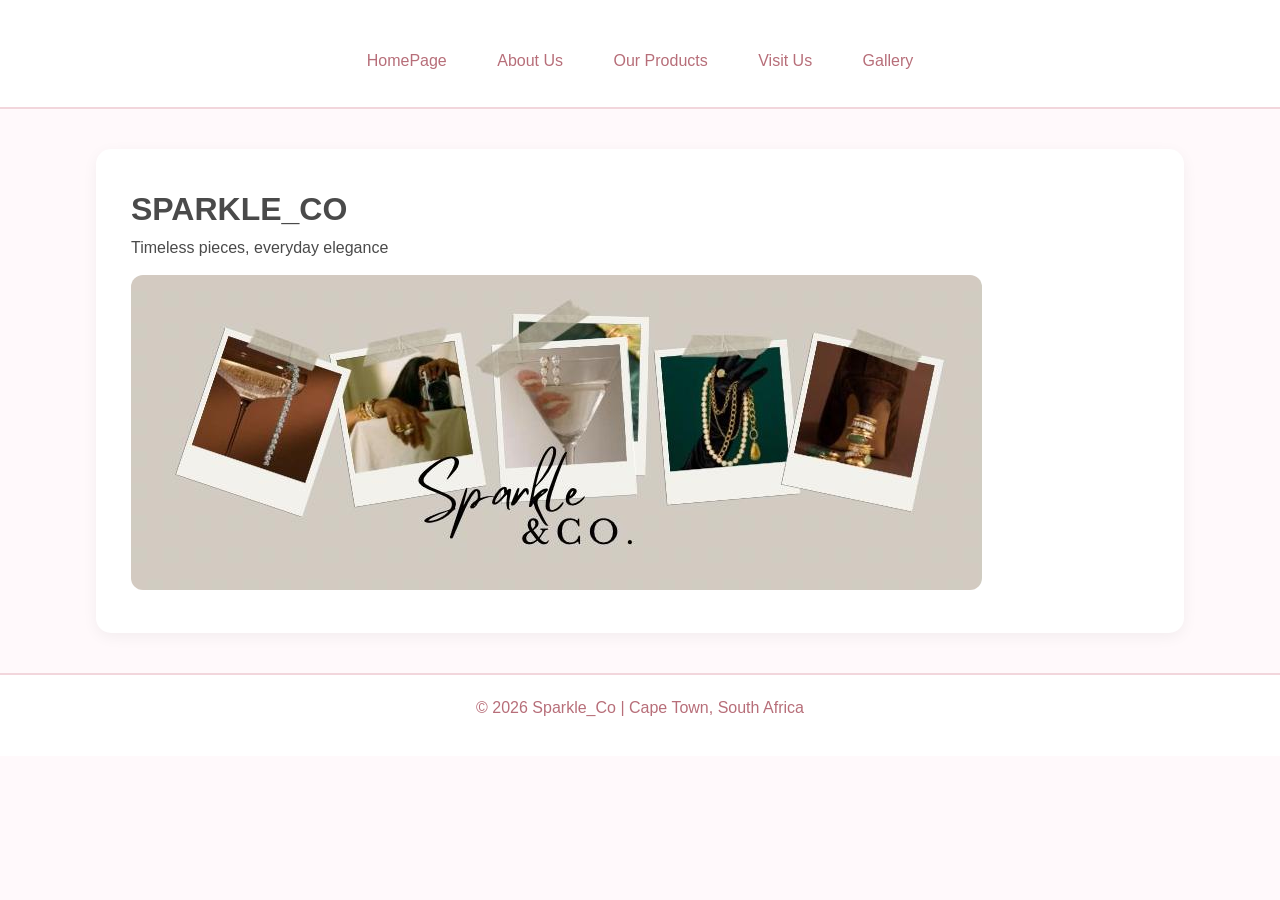
<file: Sparkle&Co/html/index.html>
<!DOCTYPE html>
<html lang="en">
    <head>
        <meta charset="utf-8">
        <meta name="viewport" content="width=device-width, initial-scale=1.0 ">
        <title>Sparkle_Co</title>
        <link rel="stylesheet" href="../css/style.css">
    </head>

<body>
   <header>
    <nav> 
    <a href="index.html">HomePage</a>
    <a href="about.html">About Us</a>
    <a href="products_services.html">Our Products</a>
    <a href="contact.html">Visit Us</a>
    <a href="gallery.html">Gallery</a>
    </nav>
    </header>
<main>
<h1><b>SPARKLE_CO</b></h1>
<p> Timeless pieces, everyday elegance</p>
<img src="../images/logo.png.jpg" alt="Home Image">
</main>
<footer>
        <p>&copy; 2026 Sparkle_Co | Cape Town, South Africa</p>
    </footer>
</body>
</html>
</file>
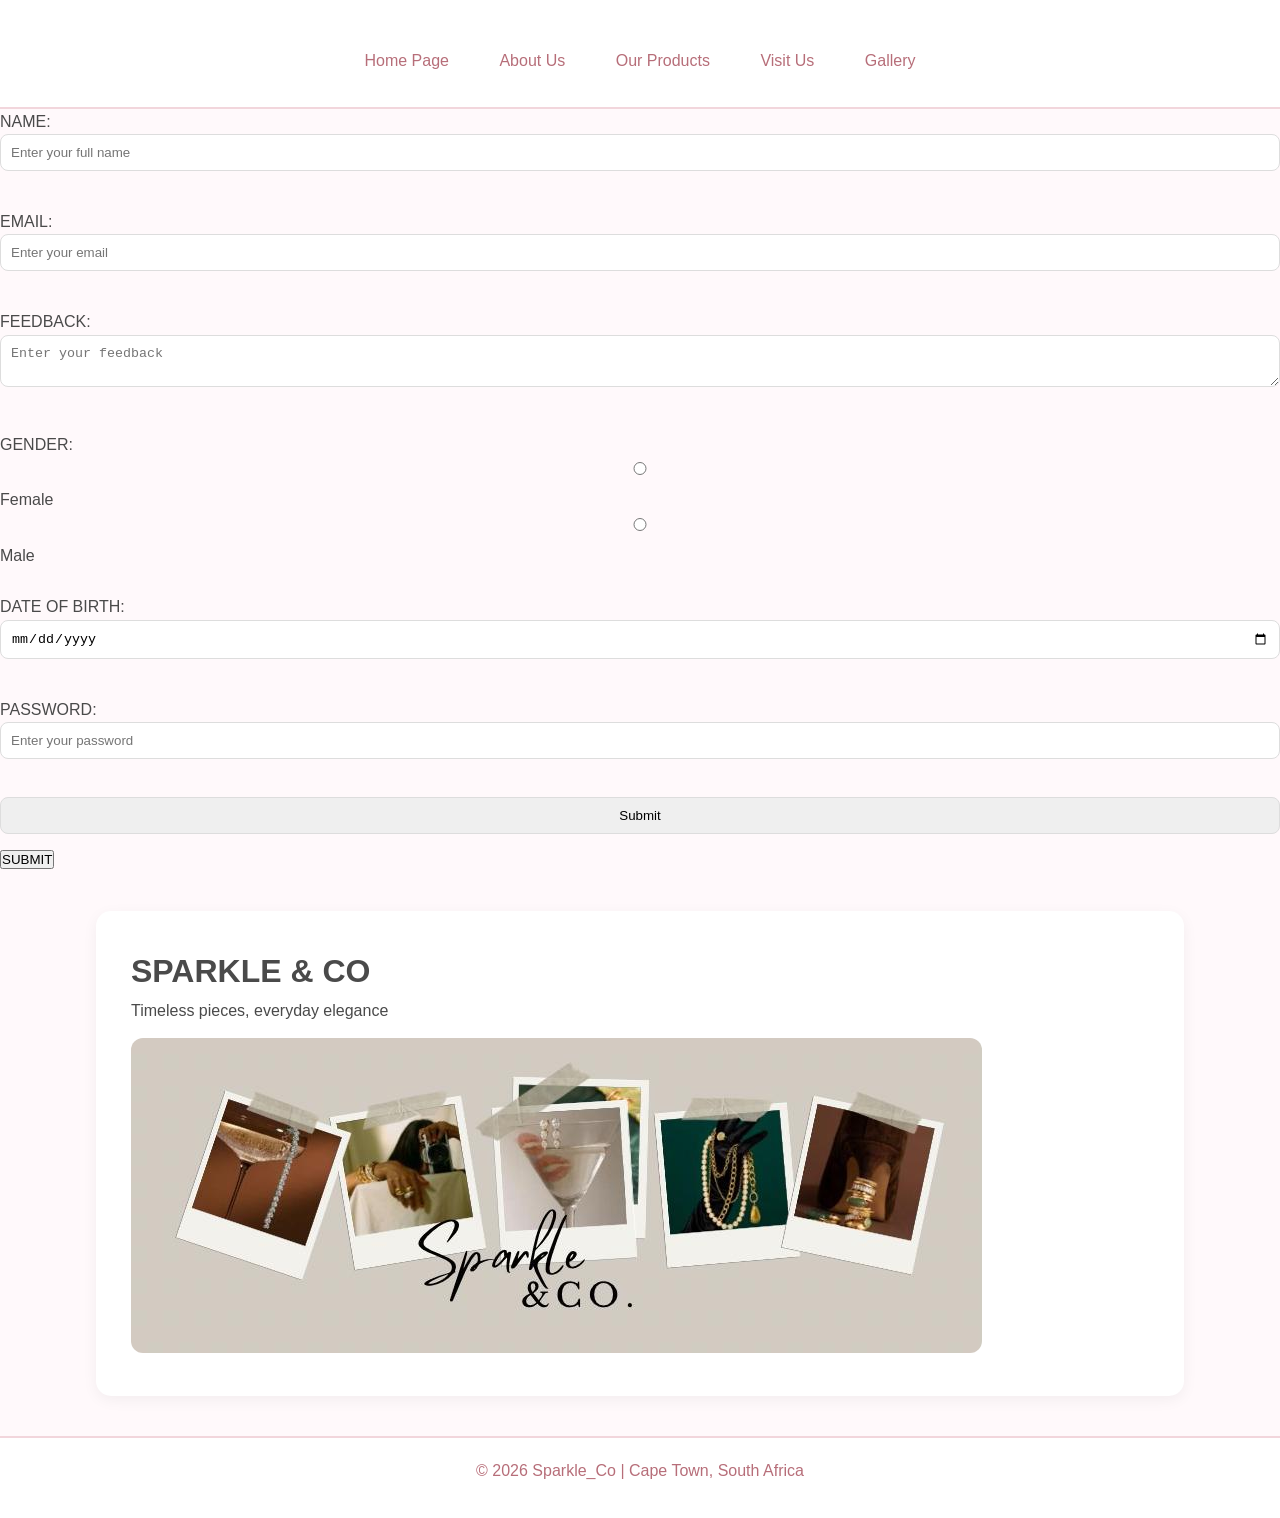
<file: Sparkle&Co/IWED-WEBSITE-main/Sparkle&Co/html/index.html>
<!DOCTYPE html>
<html lang="en">
    <head>
        <meta charset="utf-8">
        <meta name="viewport" content="width=device-width, initial-scale=1.0 ">
        <title>Sparkle_Co</title>
        <link rel="stylesheet" href="../css/style.css">
    </head>

<body>
   <header>
    <nav> 
    <a href="index.html">Home Page</a>
    <a href="about.html">About Us</a>
    <a href="products_services.html">Our Products</a>
    <a href="contact.html">Visit Us</a>
    <a href="gallery.html">Gallery</a>
    </nav>
    </header>

<body>
    <form id="myForm" onsubmit="return validationOfForm()">

        <label>NAME:</label><br>
        <input type="text" id="name" placeholder="Enter your full name"><br><br>

        <label>EMAIL:</label><br>
        <input type="email" id="email" placeholder="Enter your email"><br><br>

        <label>FEEDBACK:</label><br>
        <textarea id="feedback" placeholder="Enter your feedback"></textarea><br><br>

        <label>GENDER:</label><br>
        <input type="radio" name="gender" value="female"> Female
        <input type="radio" name="gender" value="male"> Male
        <br><br>
        
        <label> DATE OF BIRTH:</label><br>
        <input type="date" id="dob"><br><br>

        <label>PASSWORD:</label><br>
        <input type="password" id="password" placeholder="Enter your password"><br><br>

        <input type="submit" value="Submit">
        <button type=submit>SUBMIT</button>
        
        

    </form>
    <script>

function validationOfForm() {
  let name = document.getElementById("name").value;
  let email = document.getElementById("email").value;
  let feedback = document.getElementById("feedback").value;
  let password = document.getElementById("password").value;
  let dob = document.getElementById("dob").value;

if (name == ""){
alert("Name is required");
return false;
}

if (email == ""){
alert("Email is required");
return false;
}

if (feedback == ""){
alert("Feedback is required");
return false;
}

if (password == ""){
alert("Password is required");
return false;
}

if (dob == ""){
alert("Date of birth is required");
return false;
}

else{
    alert("form is valid");
}

return true;





}


    </script>
<script src="JS.js"></script>

</body>





<main>
<h1><b>SPARKLE & CO</b></h1>
<p> Timeless pieces, everyday elegance</p>
<img src="../images/logo.png.jpg" alt="Home Image">
</main>
<footer>
        <p>&copy; 2026 Sparkle_Co | Cape Town, South Africa</p>
    </footer>
</body>
</html>
</file>
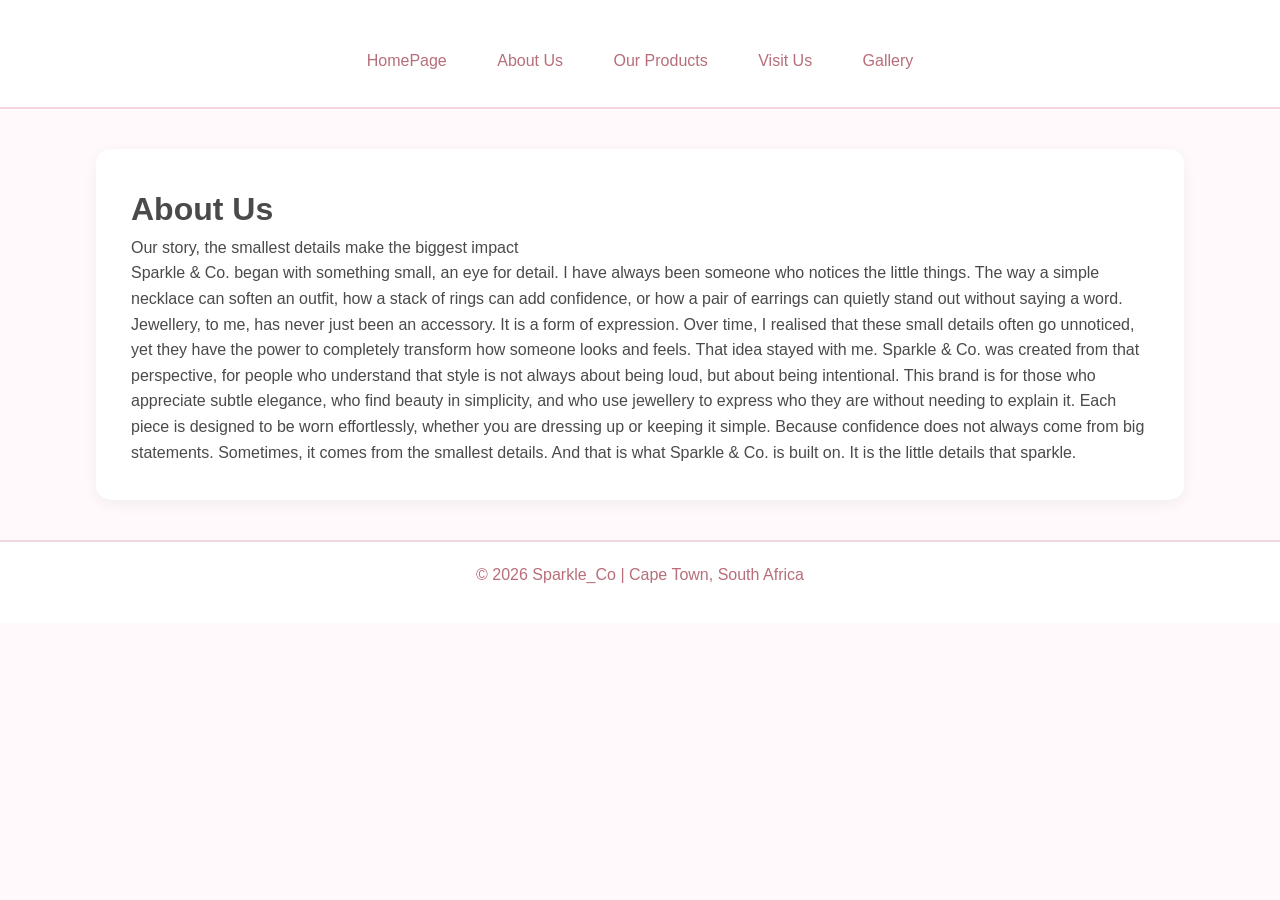
<file: Sparkle&Co/html/about.html>
<!DOCTYPE html>
<html lang="en">
    <head>
        <meta charset="utf-8">
        <meta name="viewport" content="width=device-width, initial-scale=1.0 ">
        <title>Sparkle_Co</title>
        <link rel="stylesheet" href="../css/style.css">
    </head>

<body>
    <header>
    <nav> 
    <a href="index.html">HomePage</a>
    <a href="about.html">About Us</a>
    <a href="products_services.html">Our Products</a>
    <a href="contact.html">Visit Us</a>
    <a href="gallery.html">Gallery</a>
    </nav>
    </header>
<main>
    <h1> About Us</h1>
    <p1> Our story, the smallest details make the biggest impact</p1>
    <div><p2>Sparkle & Co. began with something small, an eye for detail.</p2>


I have always been someone who notices the little things. The way a simple necklace can soften an outfit, how a stack of rings can add confidence, or how a pair of earrings can quietly stand out without saying a word. Jewellery, to me, has never just been an accessory. It is a form of expression.
Over time, I realised that these small details often go unnoticed, yet they have the power to completely transform how someone looks and feels. That idea stayed with me.
Sparkle & Co. was created from that perspective, for people who understand that style is not always about being loud, but about being intentional.
This brand is for those who appreciate subtle elegance, who find beauty in simplicity, and who use jewellery to express who they are without needing to explain it.
Each piece is designed to be worn effortlessly, whether you are dressing up or keeping it simple. Because confidence does not always come from big statements. Sometimes, it comes from the smallest details.
And that is what Sparkle & Co. is built on.
It is the little details that sparkle.</p2></div>
</main>
<footer>
        <p>&copy; 2026 Sparkle_Co | Cape Town, South Africa</p>
    </footer>
    </body>
</html>
</file>
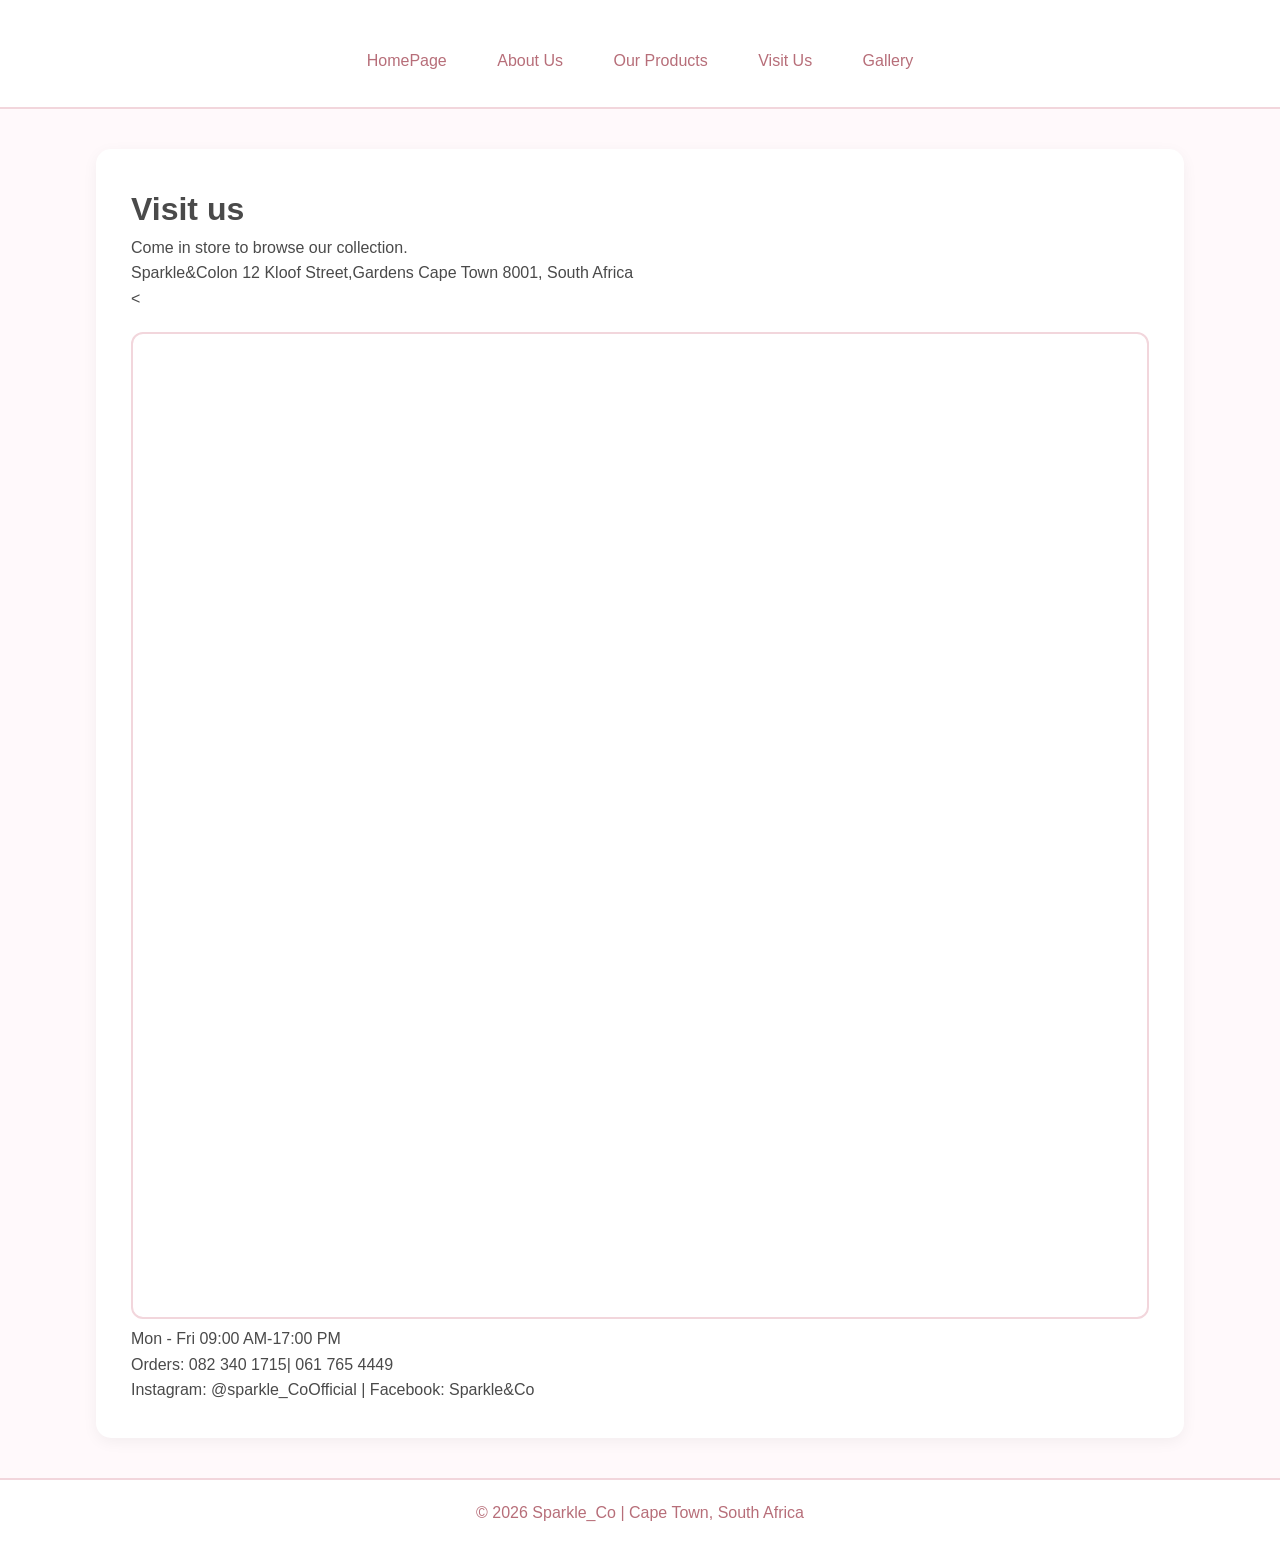
<file: Sparkle&Co/html/contact.html>
<!DOCTYPE html>
<html lang="en">
    <head>
        <meta charset="utf-8">
        <meta name="viewport" content="width=device-width, initial-scale=1.0 ">
        <title>Sparkle_Co</title>
        <link rel="stylesheet" href="../css/style.css">
    </head>

<body>
    <header>
    <nav> 
    <a href="index.html">HomePage</a>
    <a href="about.html">About Us</a>
    <a href="products_services.html">Our Products</a>
    <a href="contact.html">Visit Us</a>
    <a href="gallery.html">Gallery</a>
    </nav>
    </header>
<main>
<h1>Visit us</h1>
<p1> Come in store to browse our collection.</p1>    
<div><p2>Sparkle&Colon
    12 Kloof Street,Gardens
    Cape Town
    8001, South Africa
</p2></div>
<<iframe src="https://docs.google.com/forms/d/e/1FAIpQLSd4zp8x8xsOYOdQr5oCFpnt7TTU5HRg4ZYOiF2y4lkI3p6-OA/viewform?embedded=true" width="640" height="987" frameborder="0" marginheight="0" marginwidth="0">Loading…</iframe>
<div><p3>Mon - Fri 09:00 AM-17:00 PM</p3></div>
<div><p4> Orders: 082 340 1715| 061 765 4449</p4></div>
<div><P5>Instagram: @sparkle_CoOfficial | Facebook: Sparkle&Co</P5></div>
</main>
<footer>
        <p>&copy; 2026 Sparkle_Co | Cape Town, South Africa</p>
    </footer>

</body>
</html>
</file>
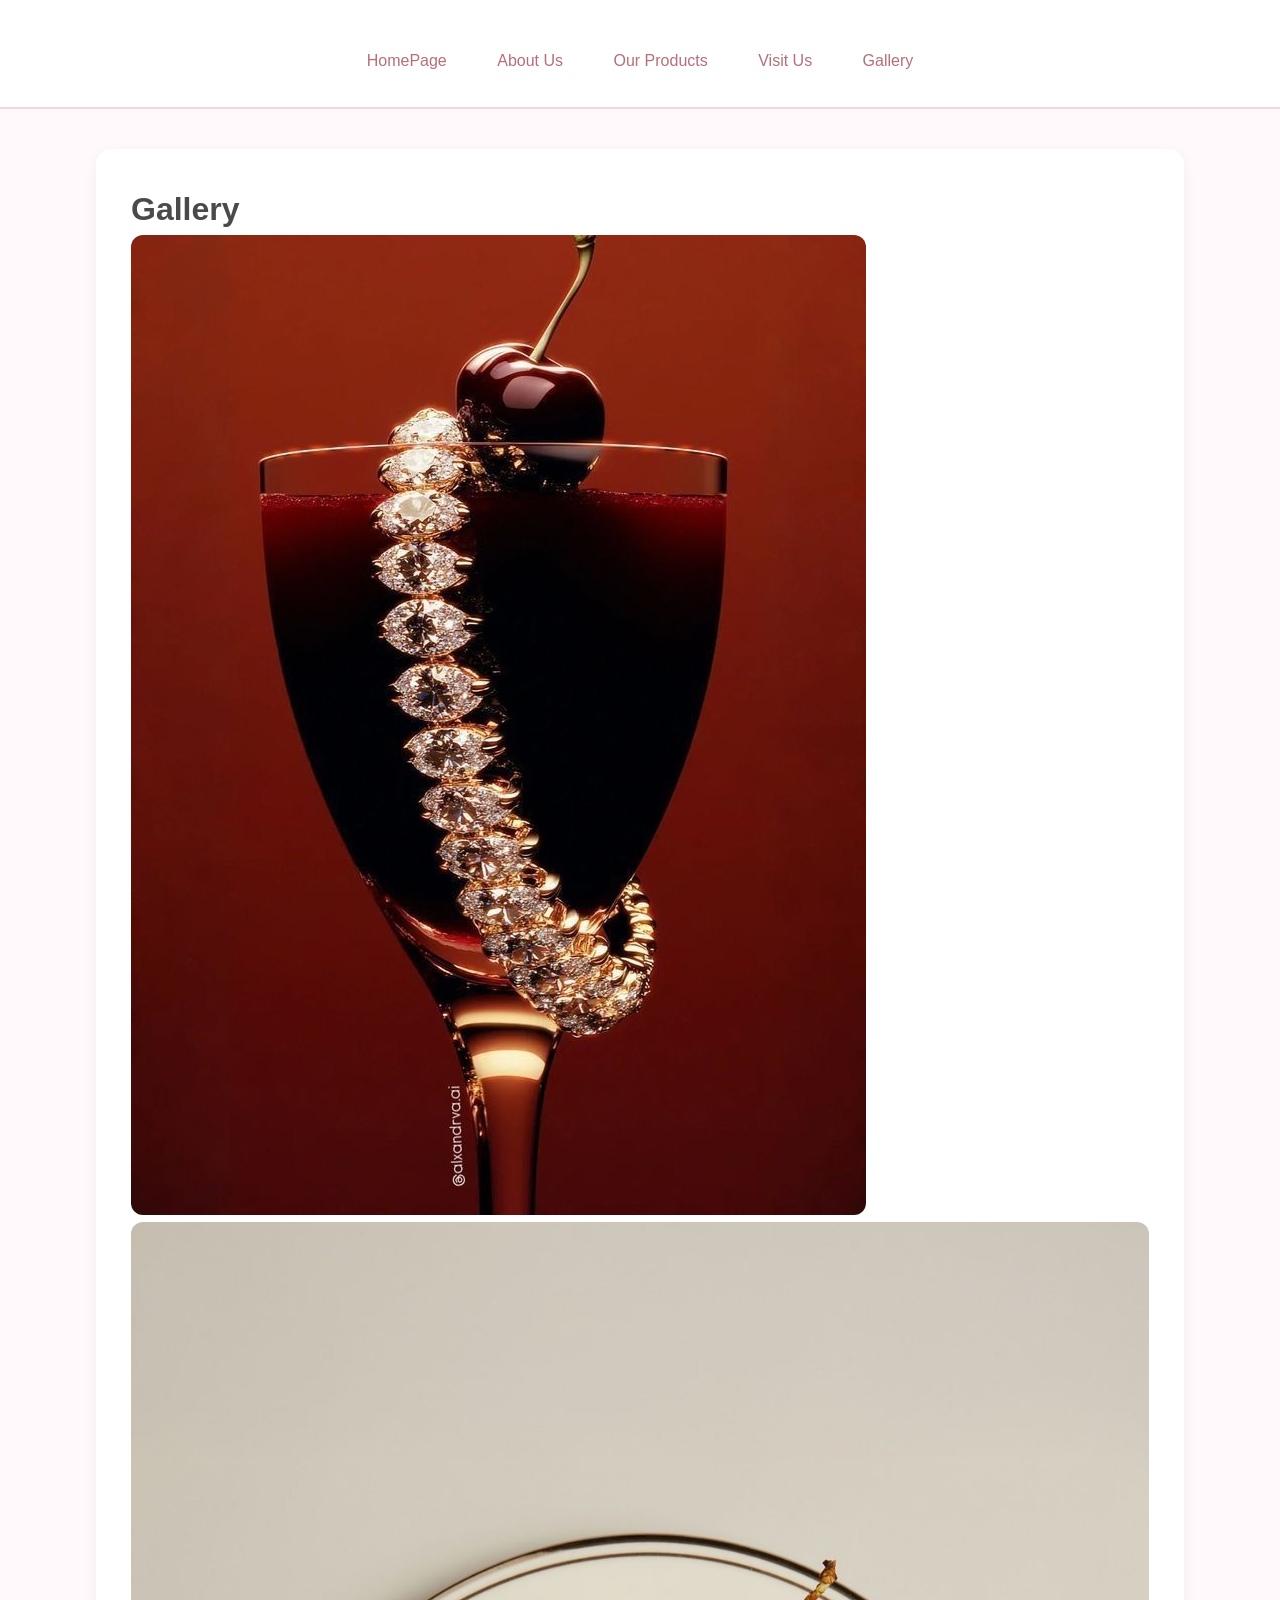
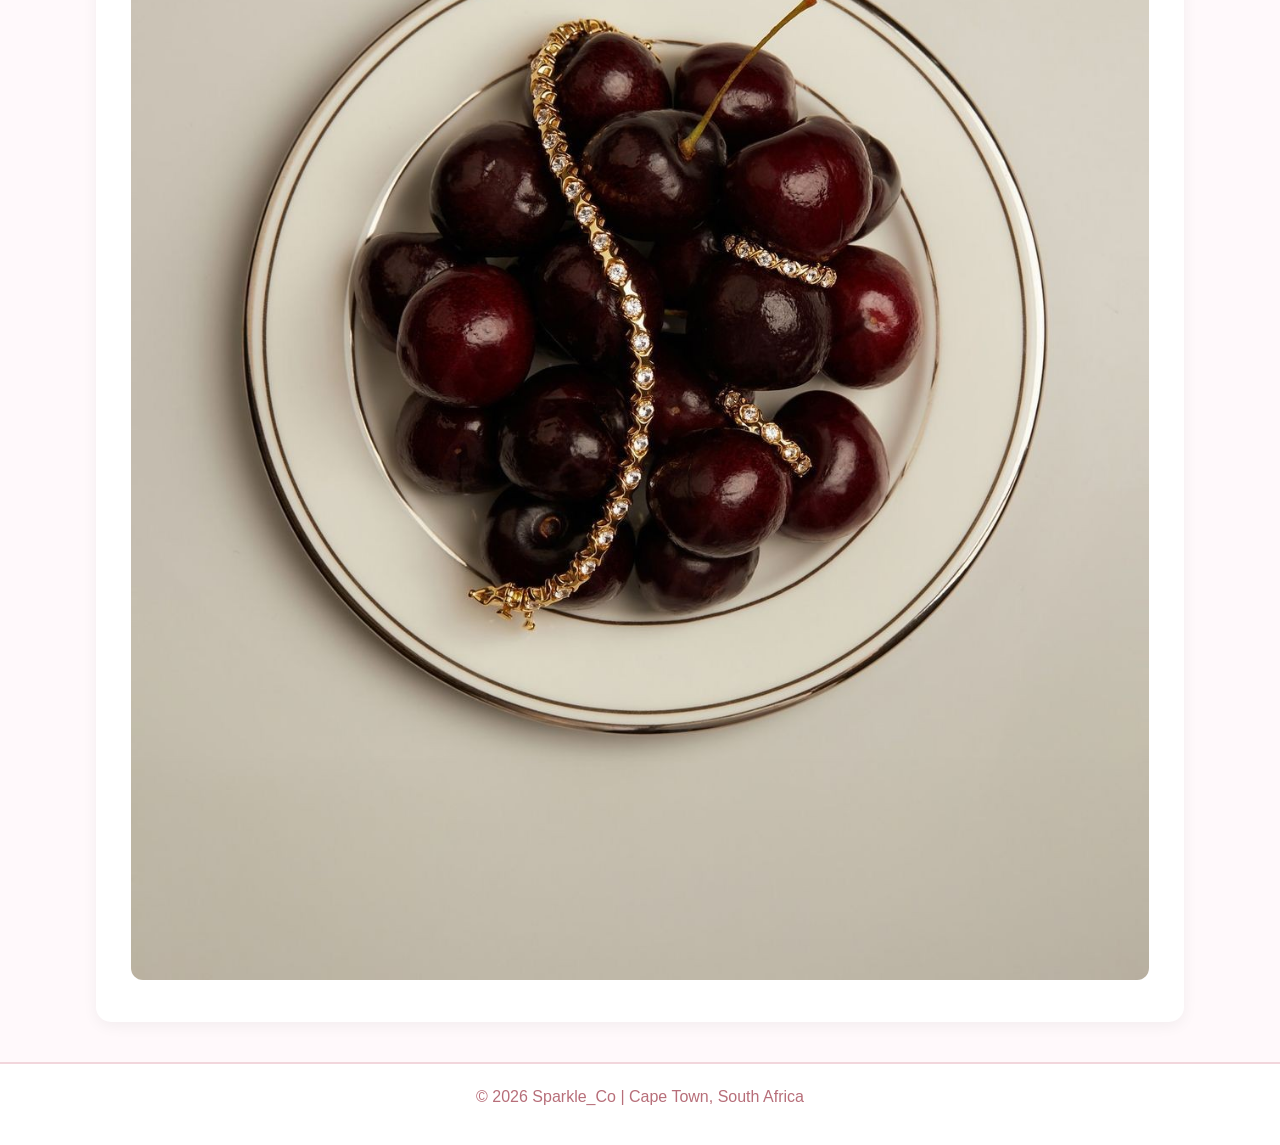
<file: Sparkle&Co/html/gallery.html>
<!DOCTYPE html>
<html lang="en">
    <head>
        <meta charset="utf-8">
        <meta name="viewport" content="width=device-width, initial-scale=1.0 ">
        <title>Sparkle_Co</title>
        <link rel="stylesheet" href="../css/style.css">
    </head>

<body>
   <header>
    <nav> 
    <a href="index.html">HomePage</a>
    <a href="about.html">About Us</a>
    <a href="products_services.html">Our Products</a>
    <a href="contact.html">Visit Us</a>
    <a href="gallery.html">Gallery</a>
    
    </nav>
    </header>
<main>
    <h1>Gallery</h1>
    <img src="../images/image2.jpg" alt="Ring">
    <img src="../images/image3.jpg" alt="Bracelet & Rings">
</main>
<footer>
        <p>&copy; 2026 Sparkle_Co | Cape Town, South Africa</p>
    </footer>
</body>
</html>
</file>
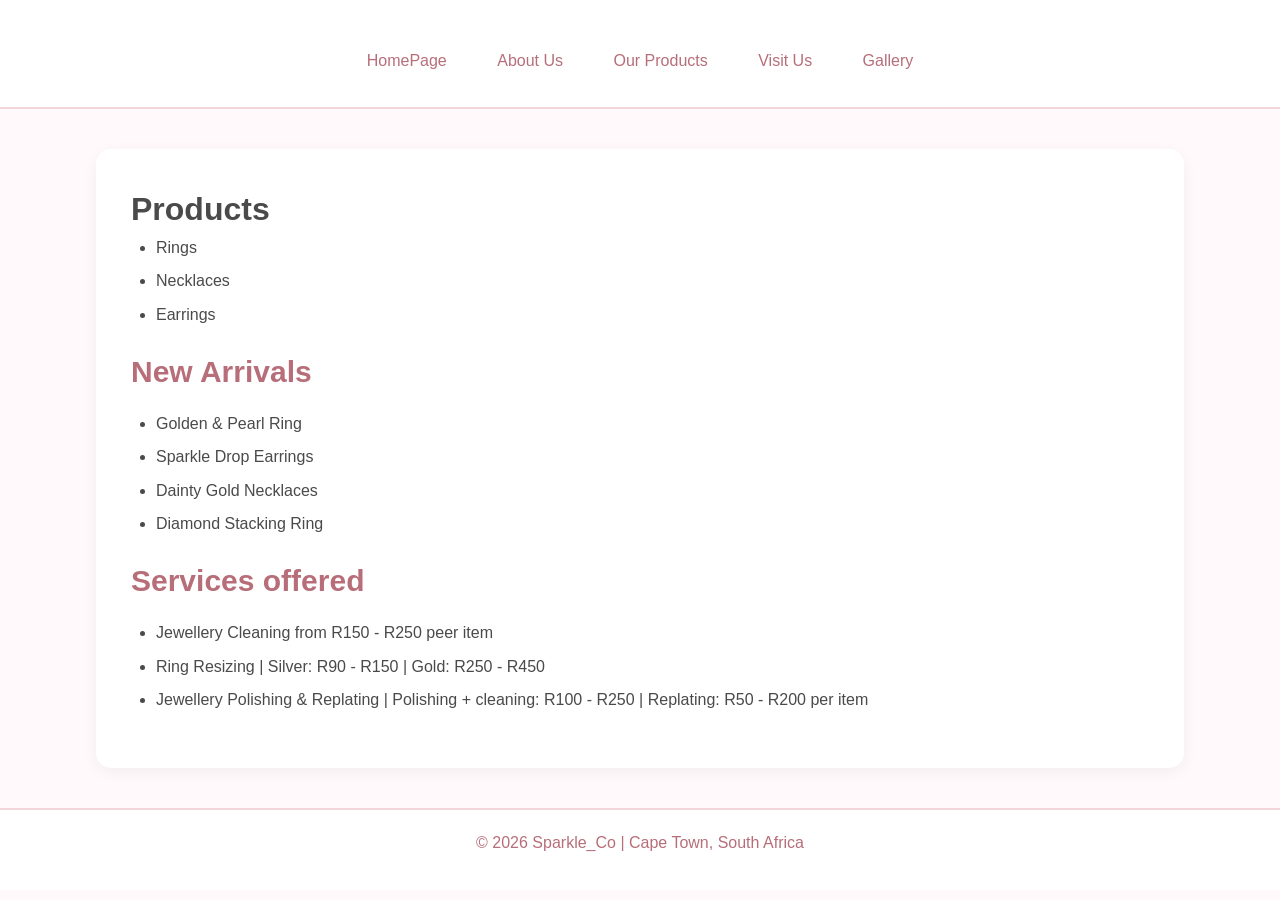
<file: Sparkle&Co/html/products_services.html>
<!DOCTYPE html>
<html lang="en">
    <head>
        <meta charset="utf-8">
        <meta name="viewport" content="width=device-width, initial-scale=1.0 ">
        <title>Sparkle_Co</title>
        <link rel="stylesheet" href="../css/style.css">
    </head>

<body>
    <header>
    <nav> 
    <a href="index.html">HomePage</a>
    <a href="about.html">About Us</a>
    <a href="products_services.html">Our Products</a>
    <a href="contact.html">Visit Us</a>
    <a href="gallery.html">Gallery</a>
    </nav>
    </header>
    <main>
    <h1> Products</h1>
     <p1>
        <ul>
            <li>Rings</li>
            <li>Necklaces</li>
            <li>Earrings</li>
        </ul>    
            
            
    <h2>New Arrivals</h2> 
        <ul>
            <li>Golden & Pearl Ring</li>
            <li>Sparkle Drop Earrings</li>
            <li>Dainty Gold Necklaces</li>
            <li>Diamond Stacking Ring</li>
        </ul>    


    <h2> Services offered</h2>
        <ul>
            <li>Jewellery Cleaning  from R150 - R250 peer item</li>
            <li>Ring Resizing | Silver: R90 - R150 | Gold: R250 - R450</li>
            <li>Jewellery Polishing & Replating | Polishing + cleaning: R100 - R250 | Replating: R50 - R200 per item</li>
        
        </ul>
     </p1>
    </main>
    <footer>
        <p>&copy; 2026 Sparkle_Co | Cape Town, South Africa</p>
    </footer>
</body>
</html>
</file>
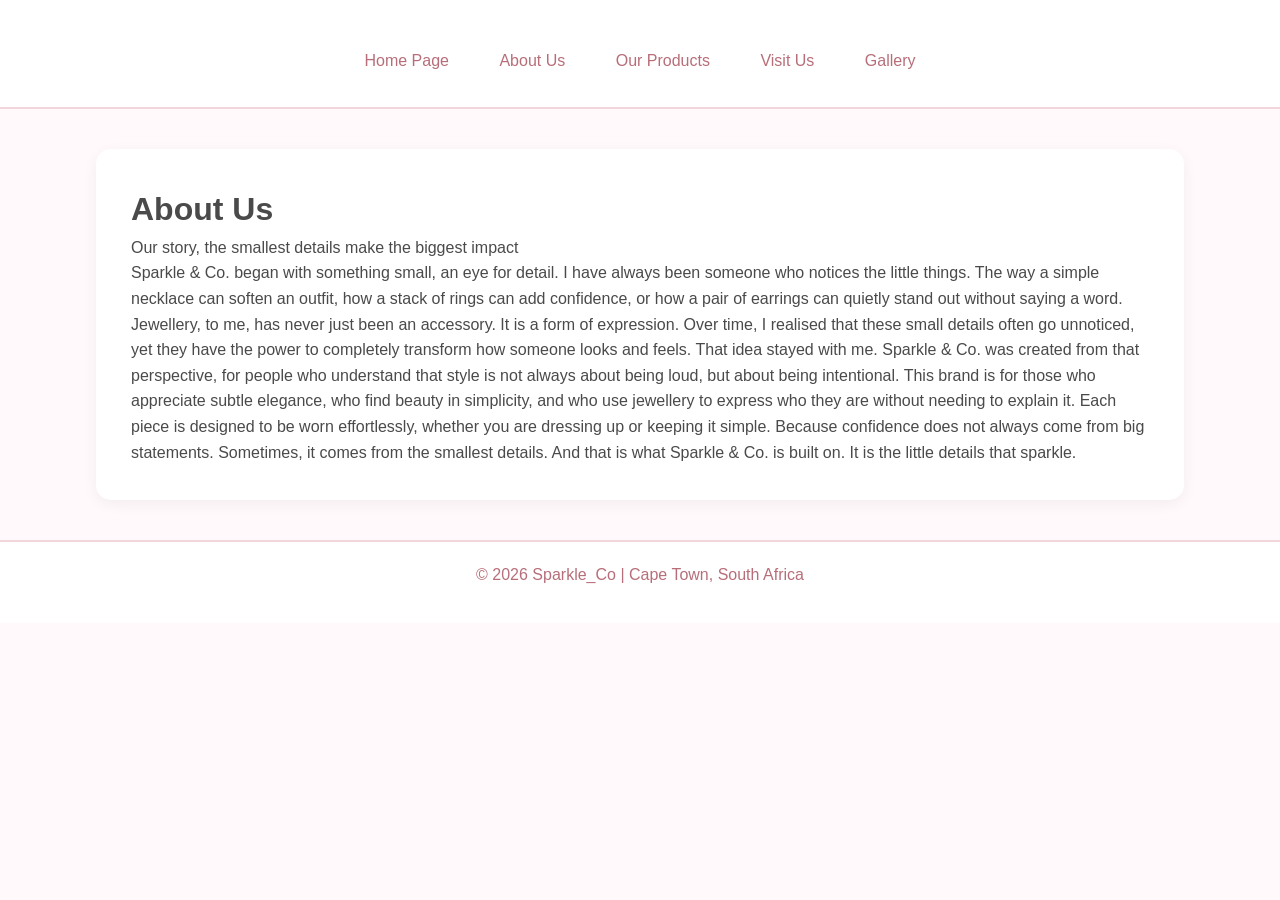
<file: Sparkle&Co/IWED-WEBSITE-main/Sparkle&Co/html/about.html>
<!DOCTYPE html>
<html lang="en">
    <head>
        <meta charset="utf-8">
        <meta name="viewport" content="width=device-width, initial-scale=1.0 ">
        <title>Sparkle_Co</title>
        <link rel="stylesheet" href="../css/style.css">
    </head>

<body>
    <header>
    <nav> 
    <a href="index.html">Home Page</a>
    <a href="about.html">About Us</a>
    <a href="products_services.html">Our Products</a>
    <a href="contact.html">Visit Us</a>
    <a href="gallery.html">Gallery</a>
    </nav>
    </header>
<main>
    <h1> About Us</h1>
    <p1> Our story, the smallest details make the biggest impact</p1>
    <div><p2>Sparkle & Co. began with something small, an eye for detail.</p2>


I have always been someone who notices the little things. The way a simple necklace can soften an outfit, how a stack of rings can add confidence, or how a pair of earrings can quietly stand out without saying a word. Jewellery, to me, has never just been an accessory. It is a form of expression.
Over time, I realised that these small details often go unnoticed, yet they have the power to completely transform how someone looks and feels. That idea stayed with me.
Sparkle & Co. was created from that perspective, for people who understand that style is not always about being loud, but about being intentional.
This brand is for those who appreciate subtle elegance, who find beauty in simplicity, and who use jewellery to express who they are without needing to explain it.
Each piece is designed to be worn effortlessly, whether you are dressing up or keeping it simple. Because confidence does not always come from big statements. Sometimes, it comes from the smallest details.
And that is what Sparkle & Co. is built on.
It is the little details that sparkle.</p2></div>
</main>
<footer>
        <p>&copy; 2026 Sparkle_Co | Cape Town, South Africa</p>
    </footer>
    </body>
</html>
</file>
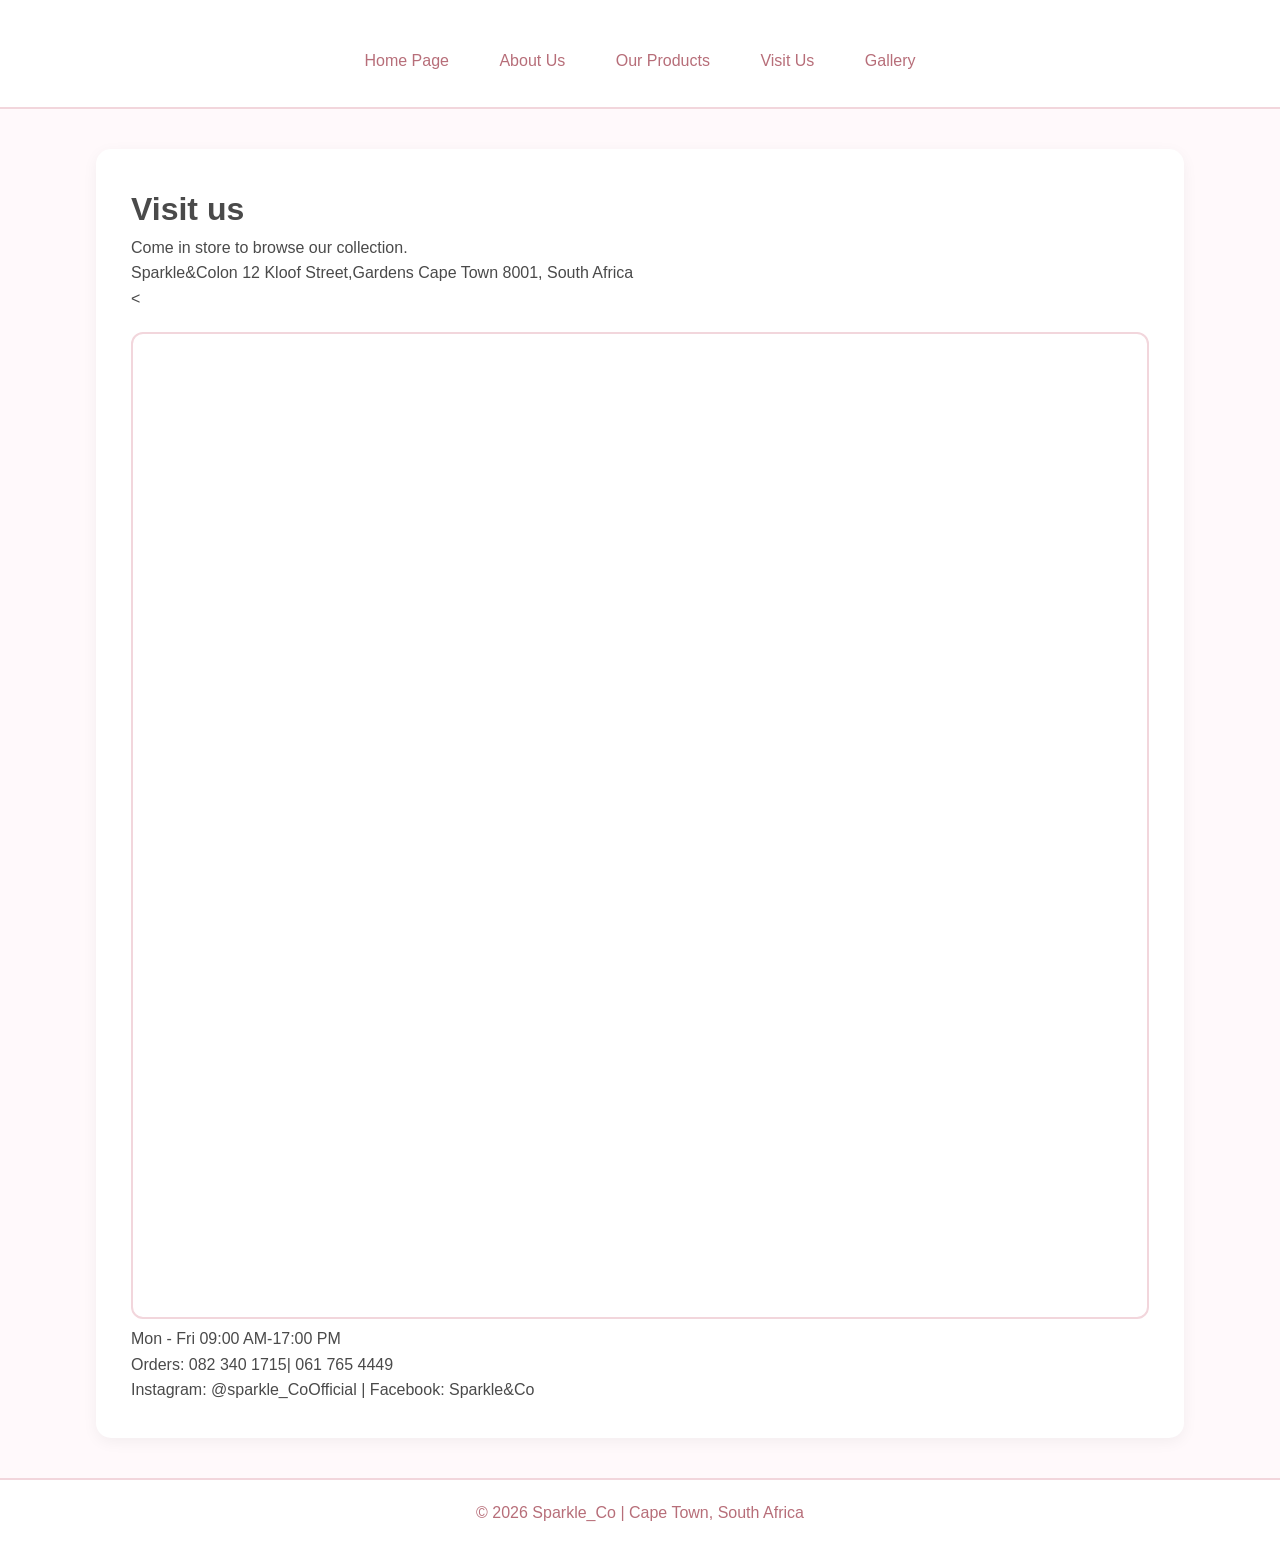
<file: Sparkle&Co/IWED-WEBSITE-main/Sparkle&Co/html/contact.html>
<!DOCTYPE html>
<html lang="en">
    <head>
        <meta charset="utf-8">
        <meta name="viewport" content="width=device-width, initial-scale=1.0 ">
        <title>Sparkle_Co</title>
        <link rel="stylesheet" href="../css/style.css">
    </head>

<body>
    <header>
    <nav> 
    <a href="index.html">Home Page</a>
    <a href="about.html">About Us</a>
    <a href="products_services.html">Our Products</a>
    <a href="contact.html">Visit Us</a>
    <a href="gallery.html">Gallery</a>
    </nav>
    </header>
<main>
<h1>Visit us</h1>
<p1> Come in store to browse our collection.</p1>    
<div><p2>Sparkle&Colon
    12 Kloof Street,Gardens
    Cape Town
    8001, South Africa
</p2></div>
<<iframe src="https://docs.google.com/forms/d/e/1FAIpQLSd4zp8x8xsOYOdQr5oCFpnt7TTU5HRg4ZYOiF2y4lkI3p6-OA/viewform?embedded=true" width="640" height="987" frameborder="0" marginheight="0" marginwidth="0">Loading…</iframe>
<div><p3>Mon - Fri 09:00 AM-17:00 PM</p3></div>
<div><p4> Orders: 082 340 1715| 061 765 4449</p4></div>
<div><P5>Instagram: @sparkle_CoOfficial | Facebook: Sparkle&Co</P5></div>
</main>
<footer>
        <p>&copy; 2026 Sparkle_Co | Cape Town, South Africa</p>
    </footer>

</body>
</html>
</file>
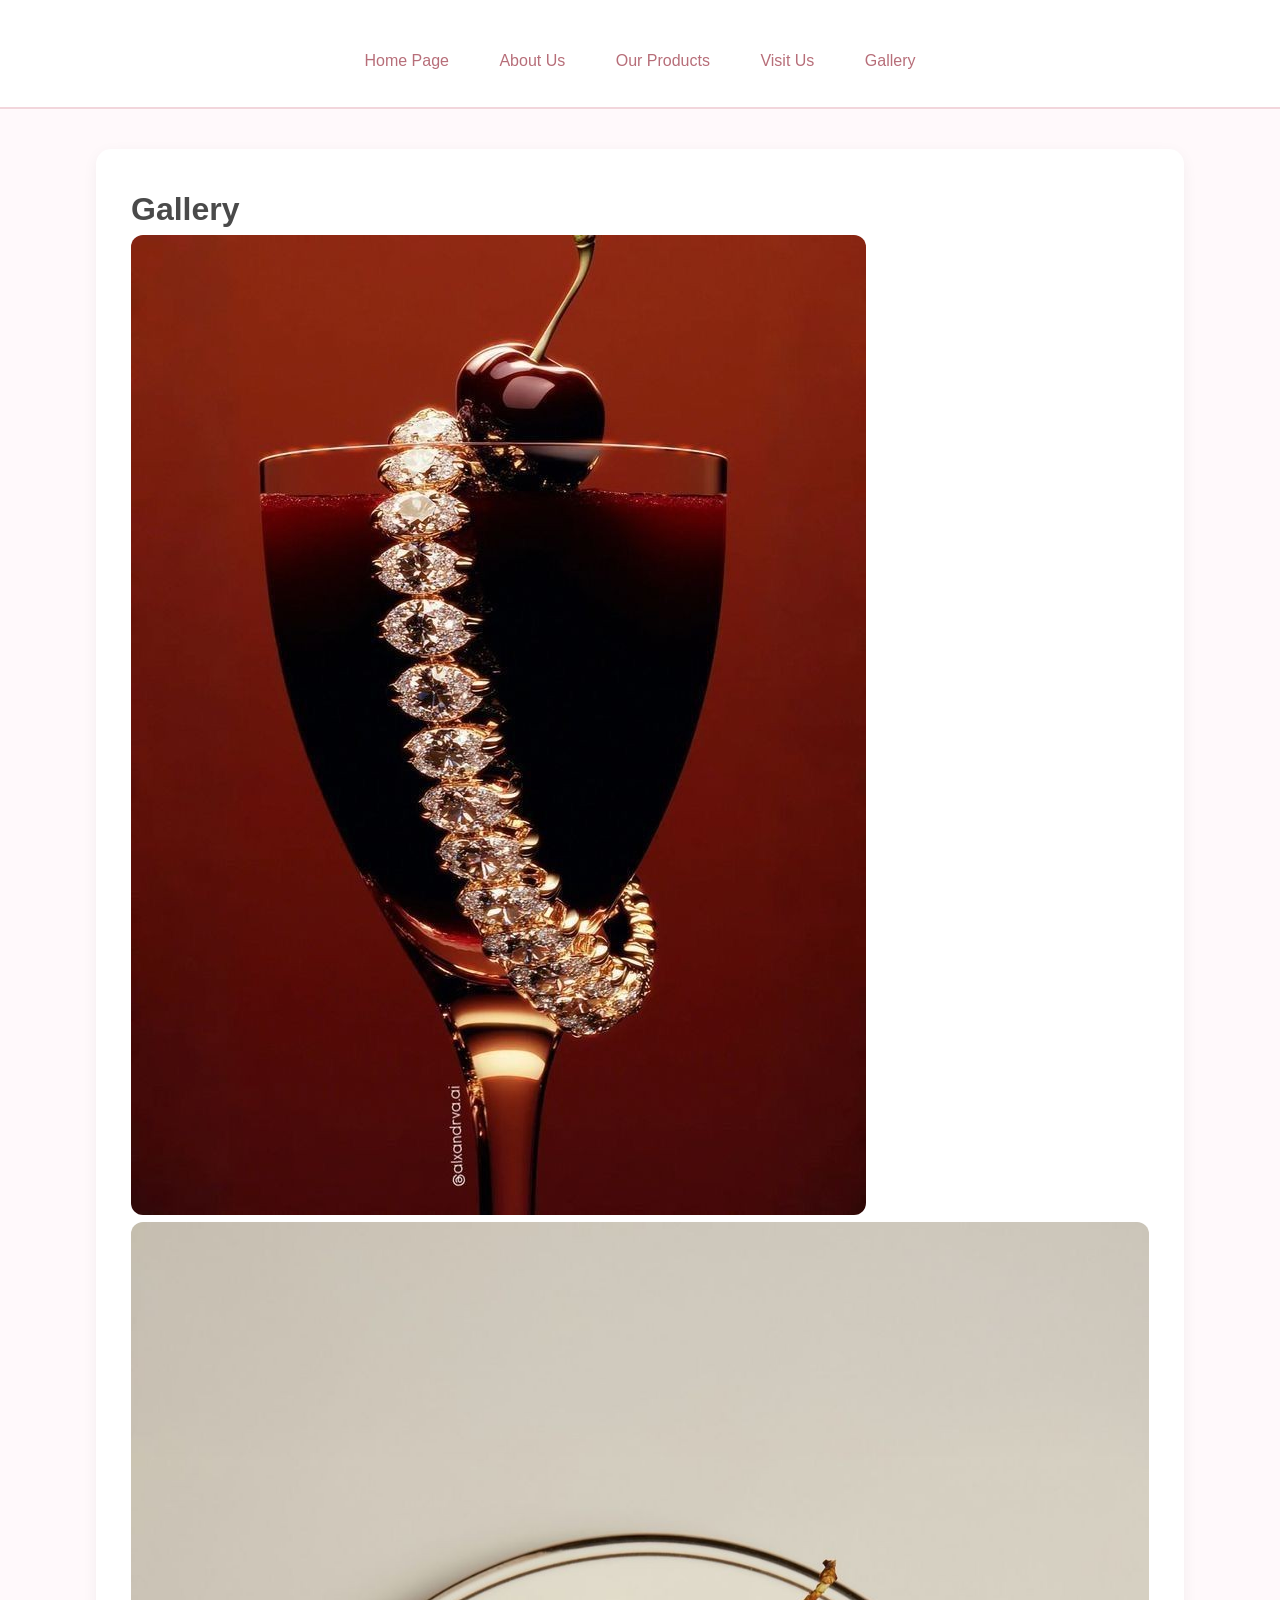
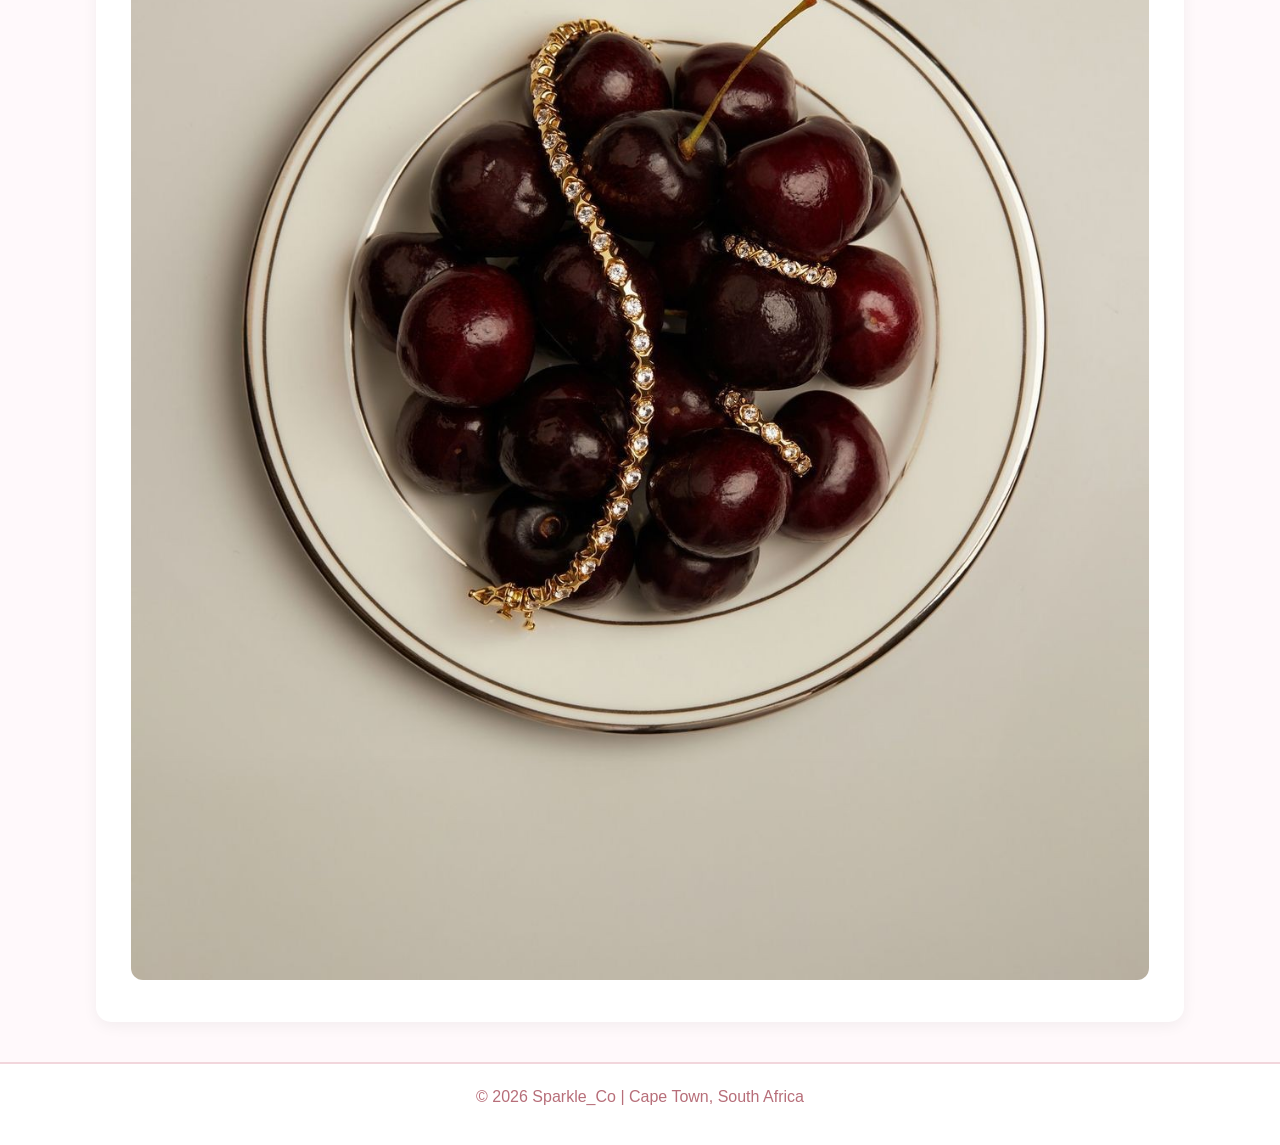
<file: Sparkle&Co/IWED-WEBSITE-main/Sparkle&Co/html/gallery.html>
<!DOCTYPE html>
<html lang="en">
    <head>
        <meta charset="utf-8">
        <meta name="viewport" content="width=device-width, initial-scale=1.0 ">
        <title>Sparkle_Co</title>
        <link rel="stylesheet" href="../css/style.css">
    </head>

<body>
   <header>
    <nav> 
    <a href="index.html">Home Page</a>
    <a href="about.html">About Us</a>
    <a href="products_services.html">Our Products</a>
    <a href="contact.html">Visit Us</a>
    <a href="gallery.html">Gallery</a>
    
    </nav>
    </header>
<main>
    <h1>Gallery</h1>
    <img src="../images/image2.jpg" alt="Ring">
    <img src="../images/image3.jpg" alt="Bracelet & Rings">
</main>
<footer>
        <p>&copy; 2026 Sparkle_Co | Cape Town, South Africa</p>
    </footer>
</body>
</html>
</file>
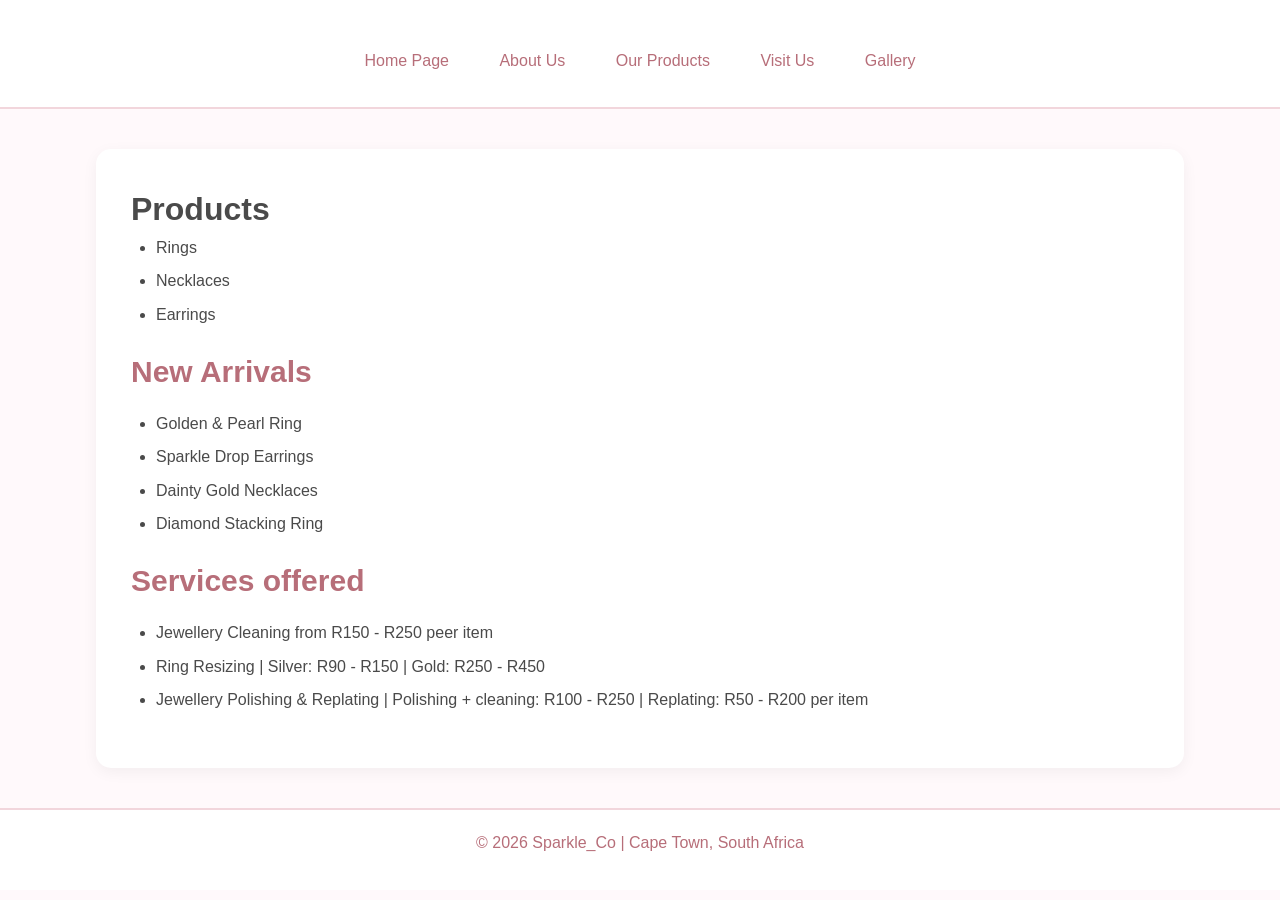
<file: Sparkle&Co/IWED-WEBSITE-main/Sparkle&Co/html/products_services.html>
<!DOCTYPE html>
<html lang="en">
    <head>
        <meta charset="utf-8">
        <meta name="viewport" content="width=device-width, initial-scale=1.0 ">
        <title>Sparkle_Co</title>
        <link rel="stylesheet" href="../css/style.css">
    </head>

<body>
    <header>
    <nav> 
    <a href="index.html">Home Page</a>
    <a href="about.html">About Us</a>
    <a href="products_services.html">Our Products</a>
    <a href="contact.html">Visit Us</a>
    <a href="gallery.html">Gallery</a>
    </nav>
    </header>
    <main>
    <h1> Products</h1>
     <p1>
        <ul>
            <li>Rings</li>
            <li>Necklaces</li>
            <li>Earrings</li>
        </ul>    
            
            
    <h2>New Arrivals</h2> 
        <ul>
            <li>Golden & Pearl Ring</li>
            <li>Sparkle Drop Earrings</li>
            <li>Dainty Gold Necklaces</li>
            <li>Diamond Stacking Ring</li>
        </ul>    


    <h2> Services offered</h2>
        <ul>
            <li>Jewellery Cleaning  from R150 - R250 peer item</li>
            <li>Ring Resizing | Silver: R90 - R150 | Gold: R250 - R450</li>
            <li>Jewellery Polishing & Replating | Polishing + cleaning: R100 - R250 | Replating: R50 - R200 per item</li>
        
        </ul>
     </p1>
    </main>
    <footer>
        <p>&copy; 2026 Sparkle_Co | Cape Town, South Africa</p>
    </footer>
</body>
</html>
</file>
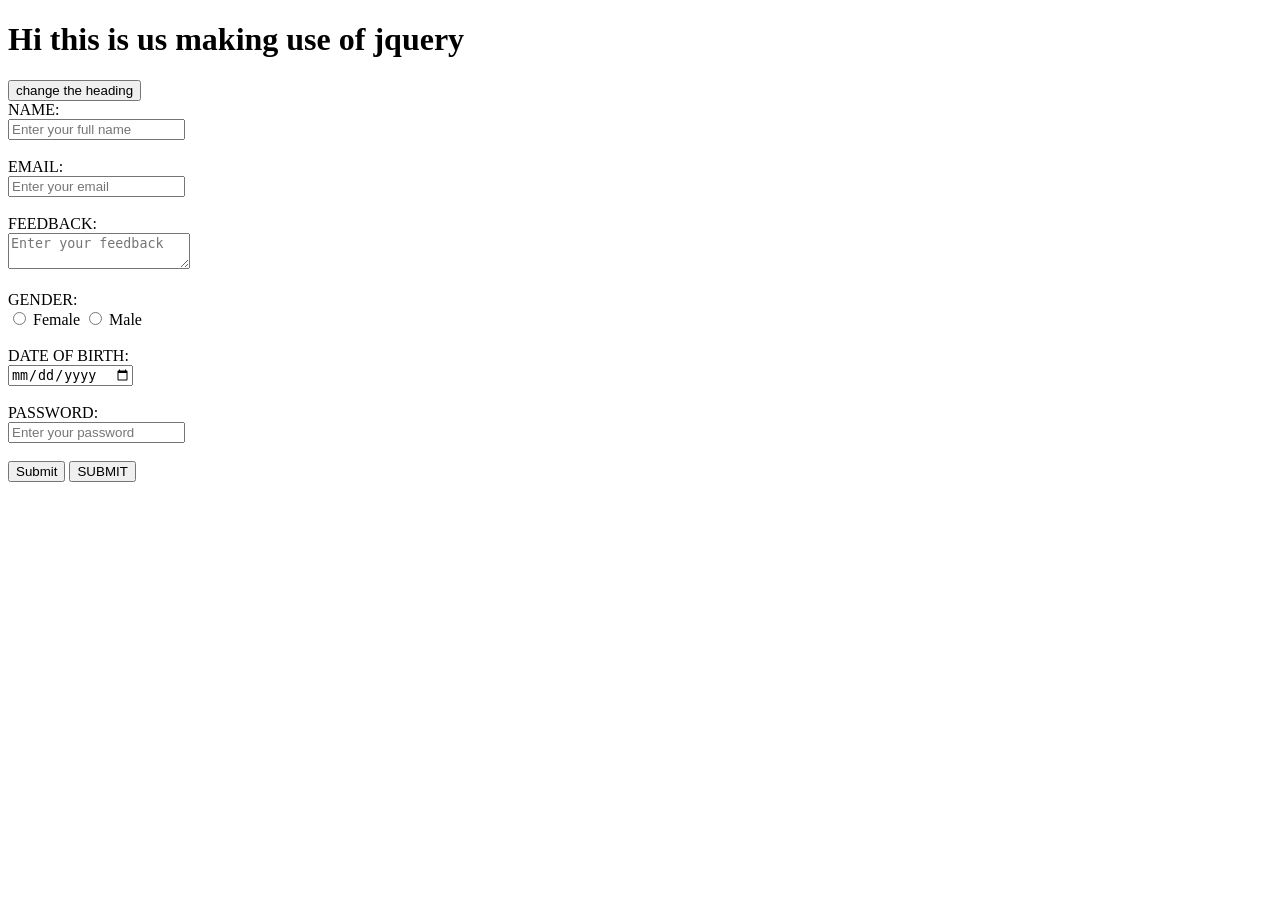
<file: Sparkle&Co/IWED-WEBSITE-main/Sparkle&Co/html/Validationbyjq.html>
<!DOCTYPE html>
<html lang="en">
    <head>
        <meta charset="utf-8">
        <meta name="viewport" content="width=device-width, initial-scale=1.0 ">
        <title>Sparkle_Co</title>
        <script src="https://code.jquery.com/jquery-3.7.1.min.js"></script>
    </head>
    <body>
        <h1 id="heading"> Hi this is us making use of jquery</h1>
        <button id="btn"> change the heading </button>

    <script>
        $(function (){ 
            $("#btn").click(function(){ 
                $("#heading").text("Welcome to jQuery");
            });
        });
    

        

    </script>

     <form id="myForm" onsubmit="return validationOfForm()">

        <label>NAME:</label><br>
        <input type="text" id="name" placeholder="Enter your full name"><br><br>

        <label>EMAIL:</label><br>
        <input type="email" id="email" placeholder="Enter your email"><br><br>

        <label>FEEDBACK:</label><br>
        <textarea id="feedback" placeholder="Enter your feedback"></textarea><br><br>

        <label>GENDER:</label><br>
        <input type="radio" name="gender" value="female"> Female
        <input type="radio" name="gender" value="male"> Male
        <br><br>
        
        <label> DATE OF BIRTH:</label><br>
        <input type="date" id="dob"><br><br>

        <label>PASSWORD:</label><br>
        <input type="password" id="password" placeholder="Enter your password"><br><br>

        <input type="submit" value="Submit">
        <button type=submit>SUBMIT</button>
        
        

    </form>
    <script>
$(document).ready(function(){


    $("#myform").submit(function (event) {

    let name = $("#name").val();
    let email = $("#email").val();
    let feedback = $("#feedback").val();
    let password = $("#password").val();
    let dob = $("#dob").val();

    if (name == "") {
        alert("Name is required");
        event.preventDefault();
        return;
    }

    if (email == "") {
        alert("Email is required");
        event.preventDefault();
        return;
    }

    if (feedback == "") {
        alert("Feedback is required");
        event.preventDefault();
        return;
    }

    if (password == "") {
        alert("Password is required");
        event.preventDefault();
        return;
    }

    if (dob == "") {
        alert("Date of Birth is required");
        event.preventDefault();
        return;
    }

    alert("Form is valid");
});
```

});














    </script>


    </body>
</html>
</file>
<file: Sparkle&Co/css/style.css>
/* GLOBAL RESET */
* {
    margin: 0;
    padding: 0;
    box-sizing: border-box;
}

/* BODY */
body {
    font-family: 'Poppins', sans-serif;
    background-color: #fff9fb;
    color: #4a4a4a;
    line-height: 1.6;
}

/* HEADER */
header {
    background-color: #ffffff;
    padding: 25px;
    text-align: center;
    border-bottom: 2px solid #f2d6dc;
}

header h1 {
    font-size: 38px;
    color: #b76e79;
    letter-spacing: 2px;
}

/* NAVIGATION */
nav {
    margin-top: 15px;
}

nav ul {
    list-style: none;
}

nav li {
    display: inline-block;
}

nav a {
    display: inline-block;
    text-decoration: none;
    color: #b76e79;
    margin: 0 18px;
    padding: 8px 5px;
    font-weight: 500;
    transition: 0.3s;
}

nav a:hover {
    color: #e6a4b4;
}

/* MAIN CONTENT */
main {
    width: 85%;
    margin: 40px auto;
    padding: 35px;
    background-color: #ffffff;
    border-radius: 15px;
    box-shadow: 0 4px 15px rgba(0,0,0,0.05);
}

/* TYPOGRAPHY */
h2 {
    font-size: 30px;
    color: #b76e79;
    margin-bottom: 15px;
}

h3 {
    font-size: 22px;
    margin-top: 20px;
    margin-bottom: 10px;
    color: #8c5c66;
}

p {
    font-size: 16px;
    margin-bottom: 15px;
}

/* IMAGES */
img {
    max-width: 100%;
    border-radius: 12px;
}

/* GALLERY */
.gallery {
    display: flex;
    gap: 20px;
    justify-content: center;
    flex-wrap: wrap;
}

.gallery img {
    width: 250px;
    height: 300px;
    object-fit: cover;
    border: 2px solid #f2d6dc;
    transition: 0.3s;
}

.gallery img:hover {
    transform: scale(1.05);
}

/* TABLES */
table {
    width: 100%;
    border-collapse: collapse;
    margin-top: 20px;
    background-color: #fff;
}

th, td {
    border: 1px solid #f2d6dc;
    padding: 12px;
    text-align: left;
}

th {
    background-color: #f8e4e8;
    color: #b76e79;
}

/* LISTS */
main ul, main ol {
    margin-left: 25px;
    margin-bottom: 20px;
}

main li {
    margin-bottom: 8px;
}

/* FORM + GOOGLE FORM */
iframe {
    width: 100%;
    border: 2px solid #f2d6dc;
    border-radius: 12px;
    margin-top: 20px;
}

/* INPUT FIELDS */
input, textarea {
    width: 100%;
    padding: 10px;
    margin-bottom: 12px;
    border: 1px solid #ddd;
    border-radius: 8px;
}

/* FOOTER */
footer {
    background-color: #ffffff;
    color: #b76e79;
    text-align: center;
    padding: 20px;
    margin-top: 40px;
    border-top: 2px solid #f2d6dc;
}
</file>
<file: Sparkle&Co/IWED-WEBSITE-main/Sparkle&Co/css/style.css>
/* GLOBAL RESET */
* {
    margin: 0;
    padding: 0;
    box-sizing: border-box;
}

/* BODY */
body {
    font-family: 'Poppins', sans-serif;
    background-color: #fff9fb;
    color: #4a4a4a;
    line-height: 1.6;
}

/* HEADER */
header {
    background-color: #ffffff;
    padding: 25px;
    text-align: center;
    border-bottom: 2px solid #f2d6dc;
}

header h1 {
    font-size: 38px;
    color: #b76e79;
    letter-spacing: 2px;
}

/* NAVIGATION */
nav {
    margin-top: 15px;
}

nav ul {
    list-style: none;
}

nav li {
    display: inline-block;
}

nav a {
    display: inline-block;
    text-decoration: none;
    color: #b76e79;
    margin: 0 18px;
    padding: 8px 5px;
    font-weight: 500;
    transition: 0.3s;
}

nav a:hover {
    color: #e6a4b4;
}

/* MAIN CONTENT */
main {
    width: 85%;
    margin: 40px auto;
    padding: 35px;
    background-color: #ffffff;
    border-radius: 15px;
    box-shadow: 0 4px 15px rgba(0,0,0,0.05);
}

/* TYPOGRAPHY */
h2 {
    font-size: 30px;
    color: #b76e79;
    margin-bottom: 15px;
}

h3 {
    font-size: 22px;
    margin-top: 20px;
    margin-bottom: 10px;
    color: #8c5c66;
}

p {
    font-size: 16px;
    margin-bottom: 15px;
}

/* IMAGES */
img {
    max-width: 100%;
    border-radius: 12px;
}

/* GALLERY */
.gallery {
    display: flex;
    gap: 20px;
    justify-content: center;
    flex-wrap: wrap;
}

.gallery img {
    width: 250px;
    height: 300px;
    object-fit: cover;
    border: 2px solid #f2d6dc;
    transition: 0.3s;
}

.gallery img:hover {
    transform: scale(1.05);
}

/* TABLES */
table {
    width: 100%;
    border-collapse: collapse;
    margin-top: 20px;
    background-color: #fff;
}

th, td {
    border: 1px solid #f2d6dc;
    padding: 12px;
    text-align: left;
}

th {
    background-color: #f8e4e8;
    color: #b76e79;
}

/* LISTS */
main ul, main ol {
    margin-left: 25px;
    margin-bottom: 20px;
}

main li {
    margin-bottom: 8px;
}

/* FORM + GOOGLE FORM */
iframe {
    width: 100%;
    border: 2px solid #f2d6dc;
    border-radius: 12px;
    margin-top: 20px;
}

/* INPUT FIELDS */
input, textarea {
    width: 100%;
    padding: 10px;
    margin-bottom: 12px;
    border: 1px solid #ddd;
    border-radius: 8px;
}

/* FOOTER */
footer {
    background-color: #ffffff;
    color: #b76e79;
    text-align: center;
    padding: 20px;
    margin-top: 40px;
    border-top: 2px solid #f2d6dc;
}
</file>
